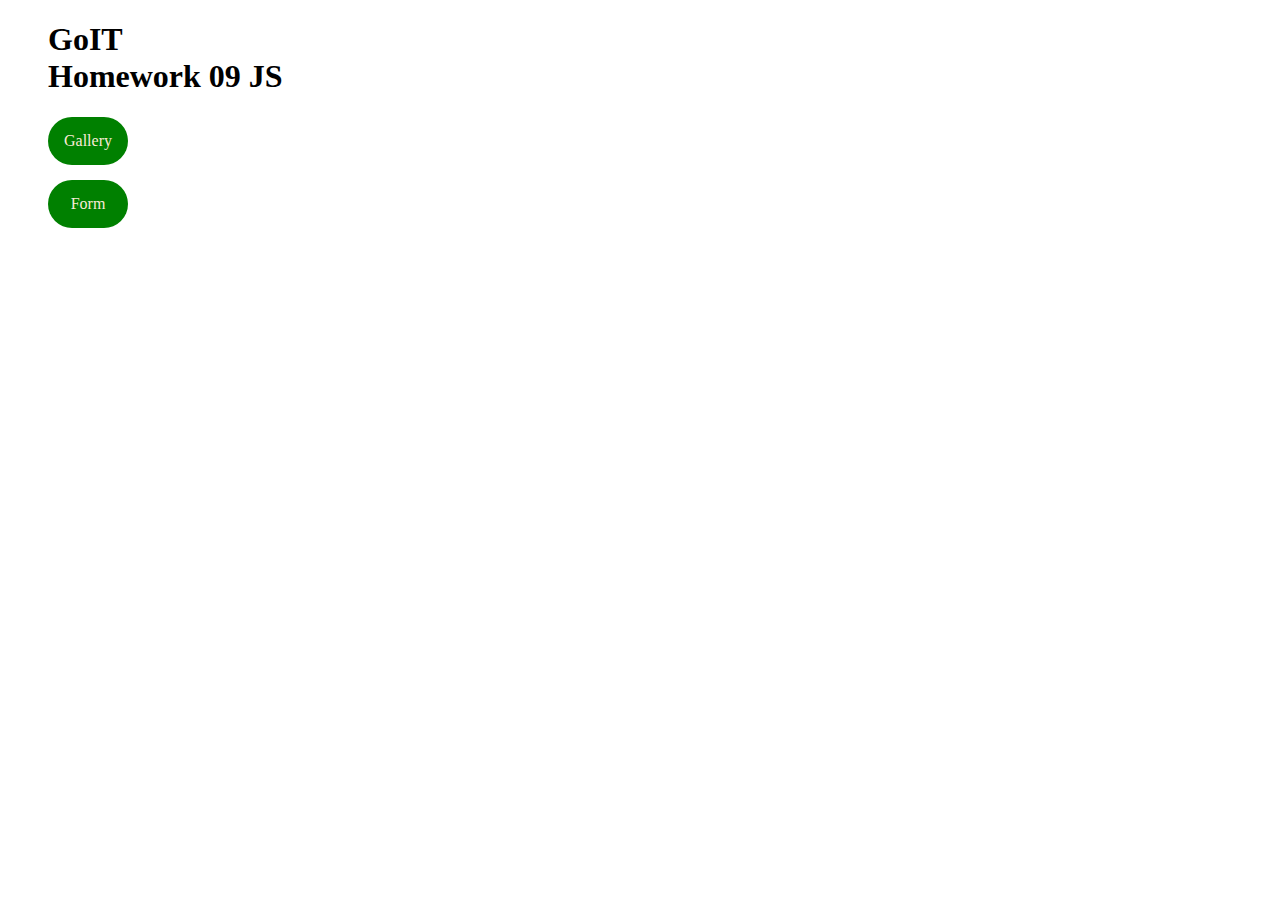
<file: src/index.html>
<!DOCTYPE html>
<html lang="en">
  <head>
    <meta charset="UTF-8" />
    <link rel="icon" type="image/svg+xml" href="/favicon.svg" />
    <meta name="viewport" content="width=device-width, initial-scale=1.0" />
    <title>Vanilla App Template</title>
    <link rel="stylesheet" href="./css/styles.css" />
  </head>
  <body>
    <h1>GoIT <br />Homework 09 JS</h1>
    <ul>
      <li><a href="./1-gallery.html">Gallery</a></li>
      <li><a href="./2-form.html">Form</a></li>
    </ul>
  </body>
</html>
</file>
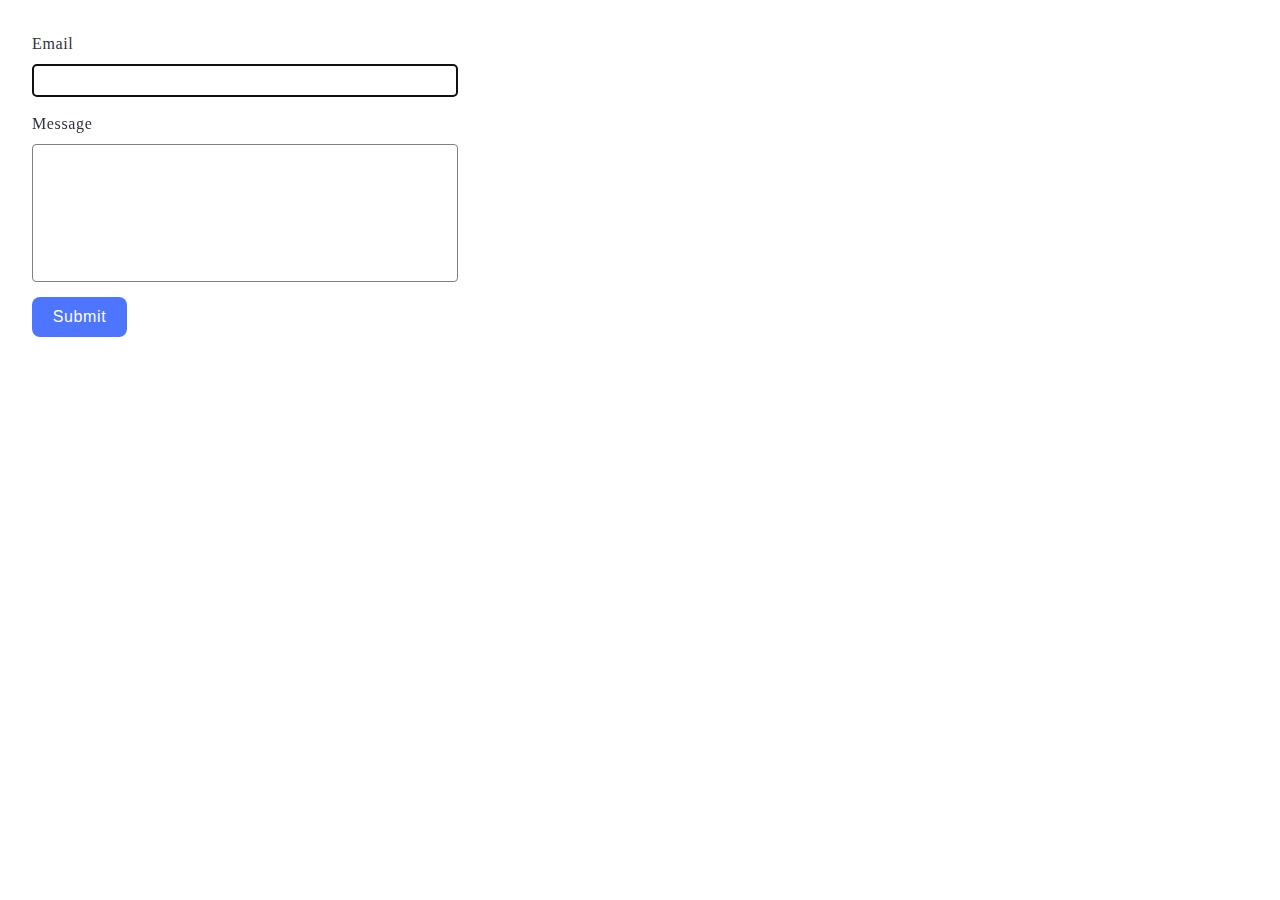
<file: src/2-form.html>
<!DOCTYPE html>
<html lang="en">
  <head>
    <meta charset="UTF-8" />
    <meta http-equiv="X-UA-Compatible" content="IE=edge" />
    <meta name="viewport" content="width=device-width, initial-scale=1.0" />
    <title>Form</title>
    <link rel="stylesheet" href="./css/form.css" />
  </head>
  <body>
    <form class="feedback-form" autocomplete="off">
      <label>
        Email
        <input type="email" name="email" autofocus />
      </label>
      <label>
        Message
        <textarea name="message" rows="8"></textarea>
      </label>
      <button type="submit">Submit</button>
    </form>
    <script type="module" src="./js/2-form.js"></script>
  </body>
</html>
</file>
<file: src/css/styles.css>
h1 {
  margin-left: 40px;
}

ul {
  list-style: none;
  display: flex;
  flex-direction: column;
  gap: 15px;
}

li {
  background-color: green;
  width: 50px;
  padding: 15px;
  border: none;
  border-radius: 25px;
  cursor: pointer;
}

li:hover,
li:focus {
  background-color: rgb(7, 71, 9);
  transition: 250ms cubic-bezier(0.4, 0, 0.2, 1);
}

li,
a {
  text-decoration: none;
  text-align: center;
  color: antiquewhite;
}
</file>
<file: src/css/form.css>
.feedback-form {
  display: flex;
  flex-direction: column;
  gap: 15px;
  max-width: 408px;
  padding: 24px;
}

.feedback-form label {
  display: flex;
  flex-direction: column;
  font-weight: 400;
  font-size: 16px;
  line-height: 150%;
  letter-spacing: 0.04em;
  color: #2e2f42;
}

.feedback-form input,
.feedback-form textarea {
  border: 1px solid #808080;
  border-radius: 4px;
  width: 100%;
  margin-top: 8px;
  padding: 8px;
  resize: none;
}

.feedback-form input:focus,
.feedback-form textarea:focus {
  border: 1px solid #000;
}

.feedback-form button {
  border-radius: 8px;
  border: none;
  padding: 8px 16px;
  width: 95px;
  height: 40px;
  background: #4e75ff;
  color: white;
  cursor: pointer;
  font-weight: 500;
  font-size: 16px;
  line-height: 1.5;
  letter-spacing: 0.04em;
}

.feedback-form button:hover {
  background: #6c8cff;
}
</file>
